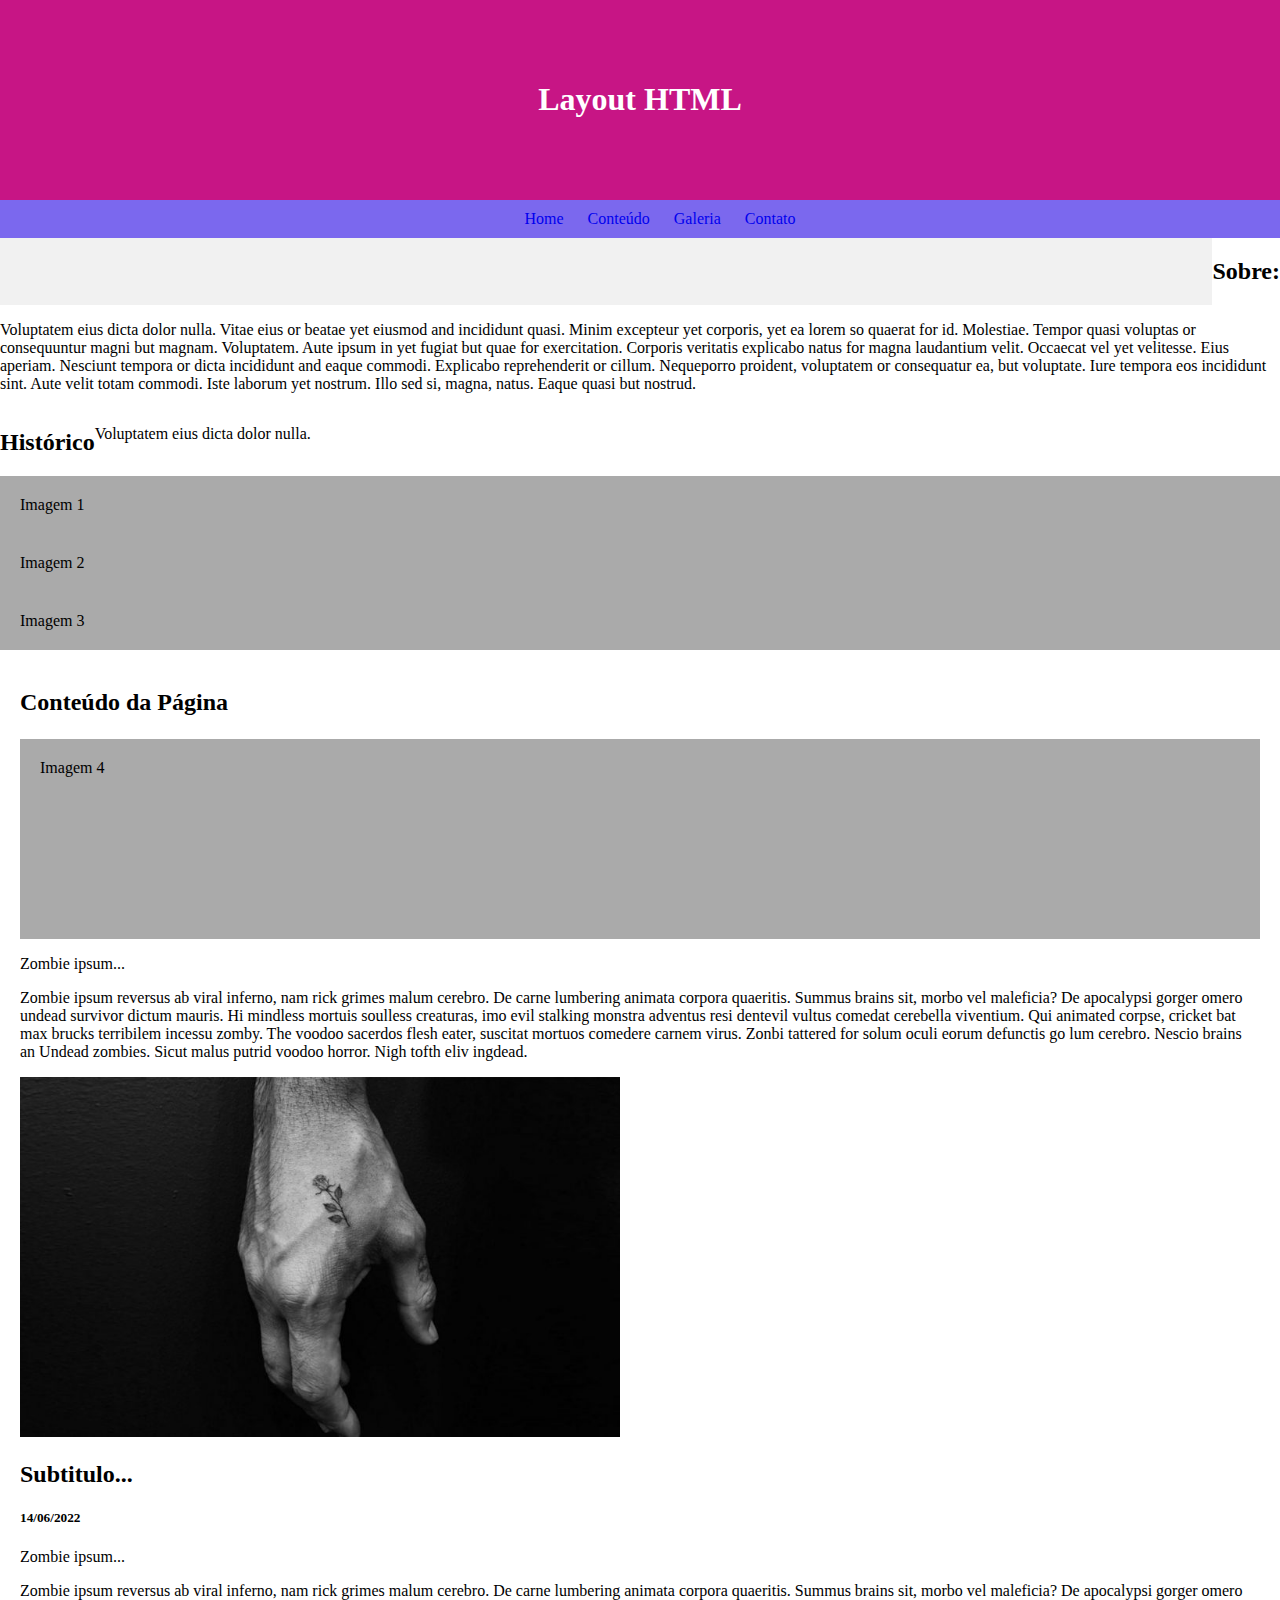
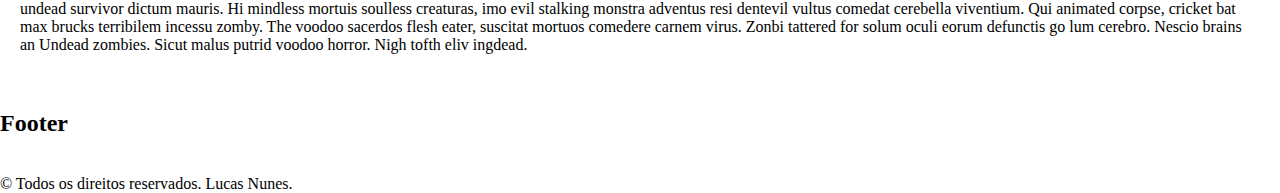
<file: index.html>
<!DOCTYPE html>
<html lang="pt-br">
	<head>
		<title>Aula 03</title>
		<meta charset="utf-8" />
		<meta name="author" content="Lucas Nunes" />
		<meta name="viewport" content="width-device-width, initial-scale=1.0" />
		<meta name="keywords" content="html, css" />
		<meta name="description" content="Layout html" />
		
		<link rel="stylesheet" href="style.css" />
	</head>
	<body>
		<header>
			<h1>Layout HTML</h1>
		</header>
		<nav>
			<ul>
				<li><a href="#">Home</a></li>
				<li><a href="#">Conteúdo</a></li>
				<li><a href="#">Galeria</a></li>
				<li><a href="#">Contato</a></li>
			</ul>
		</nav>
		<div class="container">
			<div class="esquerda">
			</div>
			<h2>Sobre:</h2>
			<p>
				Voluptatem eius dicta dolor nulla. Vitae eius or beatae yet eiusmod and incididunt quasi. Minim excepteur yet corporis, yet ea lorem so quaerat for id. Molestiae. Tempor quasi voluptas or consequuntur magni but magnam. Voluptatem. Aute ipsum in yet fugiat but quae for exercitation. Corporis veritatis explicabo natus for magna laudantium velit. Occaecat vel yet velitesse. Eius aperiam. Nesciunt tempora or dicta incididunt and eaque commodi. Explicabo reprehenderit or cillum. Nequeporro proident, voluptatem or consequatur ea, but voluptate. Iure tempora eos incididunt sint. Aute velit totam commodi. Iste laborum yet nostrum. Illo sed si, magna, natus. Eaque quasi but nostrud.
			</p>
			<h2>Histórico</h2>
			<p>
				Voluptatem eius dicta dolor nulla.
			</p>
			<div class="imgFake" syle="heigth:200px">Imagem 1</div>
			<div class="imgFake" syle="heigth:200px">Imagem 2</div>
			<div class="imgFake" syle="heigth:200px">Imagem 3</div>
		</div>
		<div class="conteudo">
			<h2>Conteúdo da Página</h2>
			<h5>
				<script>
					date = new Date().toLocalDateString();
					document.write(date);
				</script>
			</h5>
			<div class="imgFake" style="height:200px">
				Imagem 4
			</div>
			<p>Zombie ipsum...</p>
			<p>Zombie ipsum reversus ab viral inferno, nam rick grimes malum cerebro. De carne lumbering animata corpora quaeritis. Summus brains sit​​, morbo vel maleficia? De apocalypsi gorger omero undead survivor dictum mauris. Hi mindless mortuis soulless creaturas, imo evil stalking monstra adventus resi dentevil vultus comedat cerebella viventium. Qui animated corpse, cricket bat max brucks terribilem incessu zomby. The voodoo sacerdos flesh eater, suscitat mortuos comedere carnem virus. Zonbi tattered for solum oculi eorum defunctis go lum cerebro. Nescio brains an Undead zombies. Sicut malus putrid voodoo horror. Nigh tofth eliv ingdead.</p>
			<picture>
				<source media="(min-width: 600px)" srcset="./imagens/imgMedia.jpg" width="600px"/>
				<source media="(min-width: 465px)" srcset="./imagens/imgPequena.jpg" />
				<img src="./imagens/caminho.jpg" alt="Caminho entre árvores" style="max-width:100%; height:auto;">
			</picture>
			<br/>
			<h2>Subtitulo...</h2>
			<h5>14/06/2022</h5>
			<p>Zombie ipsum...</p>
			<p>Zombie ipsum reversus ab viral inferno, nam rick grimes malum cerebro. De carne lumbering animata corpora quaeritis. Summus brains sit​​, morbo vel maleficia? De apocalypsi gorger omero undead survivor dictum mauris. Hi mindless mortuis soulless creaturas, imo evil stalking monstra adventus resi dentevil vultus comedat cerebella viventium. Qui animated corpse, cricket bat max brucks terribilem incessu zomby. The voodoo sacerdos flesh eater, suscitat mortuos comedere carnem virus. Zonbi tattered for solum oculi eorum defunctis go lum cerebro. Nescio brains an Undead zombies. Sicut malus putrid voodoo horror. Nigh tofth eliv ingdead.</p>
		</div>
		<div>
			<h2>Footer</h2>
			<br/>
			&copy; Todos os direitos reservados. Lucas Nunes.
		</div>
	</body>

</html>
</file>
<file: style.css>
*{
	box-sizing: border-box;
}

body{
	font-family: Verdana;
	margin: 0;
}

nav{
	text-align: center;
	background-color: #7B68EE;
	width: 100%;
}

nav a{
	transition: 400ms;
	text-decoration: none;
}
nav a:hover {
	color: white;
	font-size: 20px;
}

nav ul{
	margin: 0;
	padding-top: 10px;
	padding-bottom: 10px;
}

nav li{
	list-style-type: none;
	display: inline;
	padding: 10px;
}

header{
	padding: 60px;
	text-align: center;
	background-color: #C71585;
	color: white;
}
p a {
	text-decoration: none;
	color: 	#2E8B57;
}

.container{
	display: flex;
	flex-wrap: wrap;
}
.esquerda{
	flex: 30%;
	background-color: #f1f1f1;
	padding: 20px;
}

.conteudo{
	flex: 70%;
	background-color: white;
	padding: 20px;
}

.imgFake{
	background-color: #aaa;
	width: 100%;
	padding: 20px;
} 

.footer{
	padding: 20px;
	background-color: #333;
	text-align: center;
	
}

@media screen and (max-width: 700px) {
	.container, nav {
		flex-direction: column;
	}
	
	header{
		background-color: green;
	}
	
	.label, .input, input[type=submit], input[type=reset]{
		width: 100%;
		margin-top: 0;
	}
}

input{
	color: purple;
}

input[type=text], input[type=email], input[type=tel], select, textarea{
	width: 100%;
	padding: 12px;
	border: 1px solid #ccc;
	border-radius: 5px;
	resize: vertical;
}

input[type=submit]{
	background-color: #4caf50;
	float: right;
	color: white;
	border-radius: 5px;
	border: none;
	cursor: pointer;
	padding: 12px 20px;
	margin: 5px;
	
}

input[type=submit]:hover{
	background-color: #45a049;
	
}

input[type=reset]{
	background-color:#af4c4c;
	float: right;
	color: white;
	border-radius: 5px;
	border: none;
	cursor: pointer;
	padding: 12px 20px;
	margin: 5px;
}

input[type=reset]:hover{
	background-color: #eb6767;
}

.row:after{
	content:"";
	display: table;
	clear: both;
}

.label{
	float: left;
	width: 25%;
	margin-top: 6px;
}

.input{
	float: left;
	width: 75%;
	margin-top: 6px;
}
</file>
